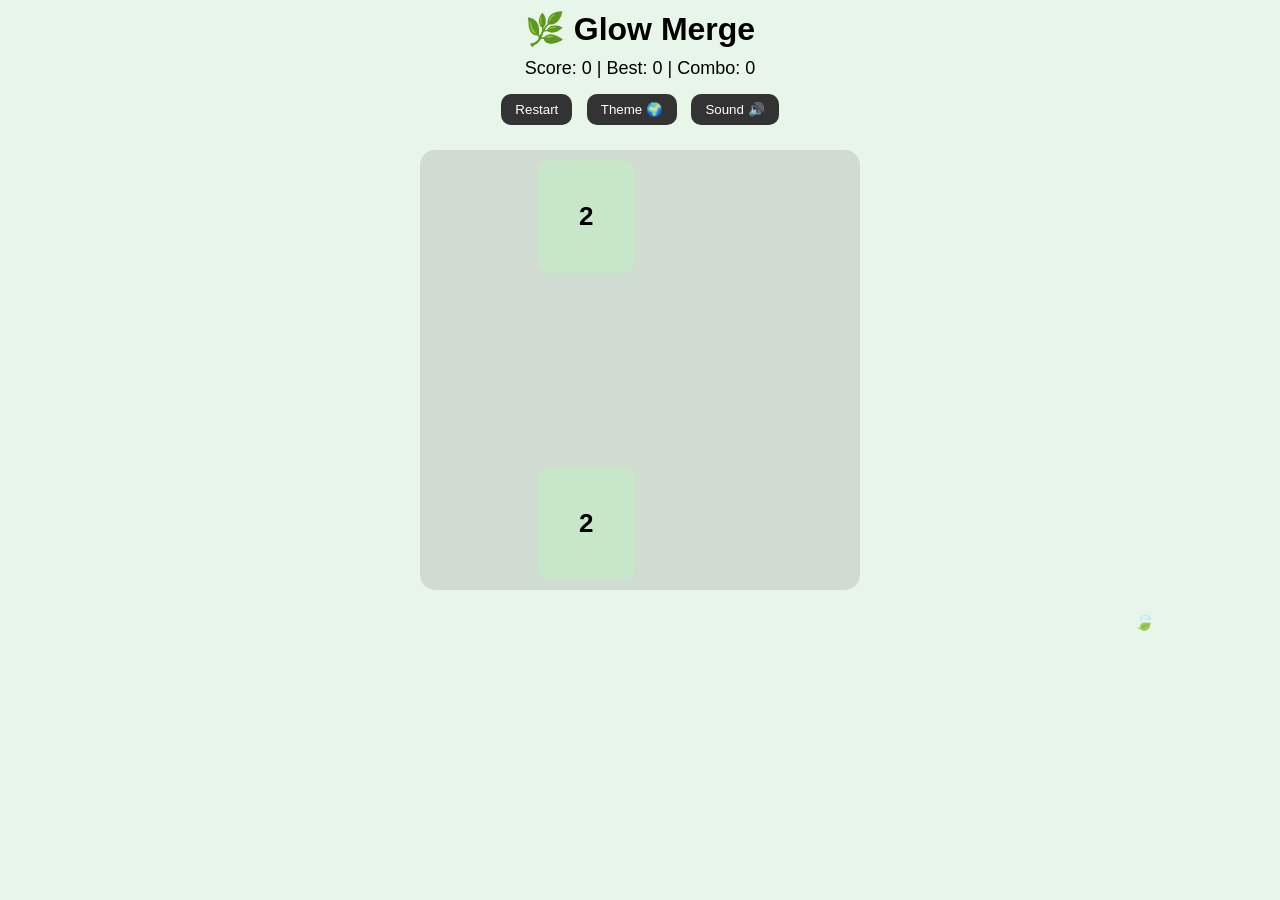
<file: js/ai.html>
<!DOCTYPE html>
<html lang="en">
<head>
<meta charset="UTF-8">
<title>Glow Merge</title>

<style>
body {
    margin: 0;
    font-family: Arial, sans-serif;
    text-align: center;
    overflow: hidden;
    transition: background 0.6s ease;
}

/* 🌍 THEMES */
body.forest { background:#e8f5e9; }
body.ocean { background:#e0f7ff; }
body.sunset { background:#fff3e0; }
body.lavender { background:#f3e5f5; }
body.desert { background:#fff1d6; }

/* 🎮 LAYOUT */
h1 { margin: 10px; }

#info {
    margin: 10px;
    font-size: 18px;
}

button {
    padding: 8px 14px;
    margin: 5px;
    border: none;
    border-radius: 10px;
    cursor: pointer;
    background: #333;
    color: white;
}

/* 🧊 BOARD */
#game-container {
    width: 420px;
    height: 420px;
    margin: 20px auto;
    display: grid;
    grid-template-columns: repeat(4, 1fr);
    grid-gap: 10px;
    padding: 10px;
    border-radius: 15px;
    background: rgba(0,0,0,0.1);
    position: relative;
    z-index: 10;
}

/* 🟦 TILE */
.tile {
    display:flex;
    align-items:center;
    justify-content:center;
    font-size:26px;
    font-weight:bold;
    border-radius:12px;
    transition: transform 0.15s ease, box-shadow 0.2s ease;
}

/* 💥 POP */
.pop { animation: pop 0.2s ease; }

@keyframes pop {
    0% { transform: scale(0.6); }
    50% { transform: scale(1.3); }
    100% { transform: scale(1); }
}

/* ✨ COMBO GLOW */
.combo {
    box-shadow: 0 0 15px rgba(255,255,255,0.8),
                0 0 30px rgba(255,255,255,0.4);
}

/* 🌿 FOREST */
.forest .tile[data-value="2"] { background:#c8e6c9; }
.forest .tile[data-value="4"] { background:#a5d6a7; }
.forest .tile[data-value="8"] { background:#66bb6a; color:white; }

/* 🌊 OCEAN */
.ocean .tile[data-value="2"] { background:#d6f6ff; }
.ocean .tile[data-value="4"] { background:#80deea; }
.ocean .tile[data-value="8"] { background:#26c6da; color:white; }

/* 🌅 SUNSET */
.sunset .tile[data-value="2"] { background:#ffe0b2; }
.sunset .tile[data-value="4"] { background:#ffb74d; }
.sunset .tile[data-value="8"] { background:#fb8c00; color:white; }

/* 💜 LAVENDER */
.lavender .tile[data-value="2"] { background:#e1bee7; }
.lavender .tile[data-value="4"] { background:#ba68c8; }
.lavender .tile[data-value="8"] { background:#8e24aa; color:white; }

/* 🏜️ DESERT */
.desert .tile[data-value="2"] { background:#ffe0b2; }
.desert .tile[data-value="4"] { background:#ffb74d; }
.desert .tile[data-value="8"] { background:#ef6c00; color:white; }

/* 🌧️ PARTICLES */
.particle {
    position: absolute;
    pointer-events: none;
    font-size: 18px;
    opacity: 0.8;
    animation: float 6s linear infinite;
}

@keyframes float {
    0% { transform: translateY(100vh) translateX(0); opacity: 0; }
    20% { opacity: 1; }
    100% { transform: translateY(-10vh) translateX(50px); opacity: 0; }
}
</style>
</head>

<body class="forest">

<h1>🌿 Glow Merge</h1>

<div id="info">
Score: <span id="score">0</span> |
Best: <span id="best">0</span> |
Combo: <span id="combo">0</span>
</div>

<button onclick="startGame()">Restart</button>
<button onclick="changeTheme()">Theme 🌍</button>
<button onclick="toggleSound()">Sound 🔊</button>

<div id="game-container"></div>

<!-- 🔊 SOUNDS -->
<audio id="sound"></audio>

<script>
let grid;
let score=0;
let combo=0;

let themes=["forest","ocean","sunset","lavender","desert"];
let tIndex=0;

let soundOn=false;
let best=localStorage.getItem("bestNature2")||0;

document.getElementById("best").textContent=best;

/* 🌧️ PARTICLES */
function spawnParticles(){
    setInterval(()=>{
        let p=document.createElement("div");
        p.className="particle";

        let theme=document.body.className;

        let icons={
            forest:"🍃",
            ocean:"💧",
            sunset:"✨",
            lavender:"🦋",
            desert:"🌵"
        };

        p.textContent=icons[theme];

        p.style.left=Math.random()*100+"vw";
        p.style.animationDuration=(4+Math.random()*3)+"s";

        document.body.appendChild(p);

        setTimeout(()=>p.remove(),7000);
    },800);
}

/* 🎮 START */
function startGame(){
    grid=Array(4).fill().map(()=>Array(4).fill(0));
    score=0;
    combo=0;
    updateUI();
    add();
    add();
    draw();
}

function updateUI(){
    document.getElementById("score").textContent=score;
    document.getElementById("combo").textContent=combo;

    if(score>best){
        best=score;
        localStorage.setItem("bestNature2",best);
        document.getElementById("best").textContent=best;
    }
}

/* ➕ ADD TILE */
function add(){
    let empty=[];
    for(let r=0;r<4;r++){
        for(let c=0;c<4;c++){
            if(grid[r][c]===0) empty.push({r,c});
        }
    }
    let spot=empty[Math.floor(Math.random()*empty.length)];
    grid[spot.r][spot.c]=Math.random()<0.9?2:4;
}

/* 🎨 DRAW */
function draw(){
    let container=document.getElementById("game-container");
    container.innerHTML="";

    for(let r=0;r<4;r++){
        for(let c=0;c<4;c++){
            let t=document.createElement("div");
            t.className="tile";

            let v=grid[r][c];
            if(v){
                t.textContent=v;
                t.setAttribute("data-value",v);

                t.classList.add("pop");

                if(v>=64){
                    t.classList.add("combo");
                }

                setTimeout(()=>t.classList.remove("pop"),200);
            }

            container.appendChild(t);
        }
    }
}

/* ➗ SLIDE */
function slide(row){
    row=row.filter(v=>v);

    for(let i=0;i<row.length-1;i++){
        if(row[i]===row[i+1]){
            row[i]*=2;
            score+=row[i];
            combo++;
            row[i+1]=0;

            if(soundOn) playSound();
        }
    }

    row=row.filter(v=>v);
    while(row.length<4) row.push(0);
    return row;
}

/* 🎮 MOVE */
function move(dir){
    let prev=JSON.stringify(grid);

    if(dir==="left"){
        for(let r=0;r<4;r++) grid[r]=slide(grid[r]);
    }
    if(dir==="right"){
        for(let r=0;r<4;r++) grid[r]=slide(grid[r].reverse()).reverse();
    }
    if(dir==="up"){
        for(let c=0;c<4;c++){
            let col=[];
            for(let r=0;r<4;r++) col.push(grid[r][c]);
            col=slide(col);
            for(let r=0;r<4;r++) grid[r][c]=col[r];
        }
    }
    if(dir==="down"){
        for(let c=0;c<4;c++){
            let col=[];
            for(let r=0;r<4;r++) col.push(grid[r][c]);
            col=slide(col.reverse()).reverse();
            for(let r=0;r<4;r++) grid[r][c]=col[r];
        }
    }

    if(JSON.stringify(grid)!==prev){
        add();
        draw();
        updateUI();
    }
}

/* ⌨️ CONTROLS */
document.addEventListener("keydown",e=>{
    if(e.key==="ArrowLeft")move("left");
    if(e.key==="ArrowRight")move("right");
    if(e.key==="ArrowUp")move("up");
    if(e.key==="ArrowDown")move("down");
});

/* 🌍 THEMES */
function changeTheme(){
    tIndex=(tIndex+1)%themes.length;
    document.body.className=themes[tIndex];
}

/* 🔊 SOUND */
function toggleSound(){
    soundOn=!soundOn;
    alert(soundOn?"Sound ON 🔊":"Sound OFF 🔇");
}

function playSound(){
    let a=document.getElementById("sound");
    a.src="https://www.soundjay.com/buttons/sounds/button-09.mp3";
    a.play();
}

startGame();
spawnParticles();
</script>

</body>
</html>
</file>
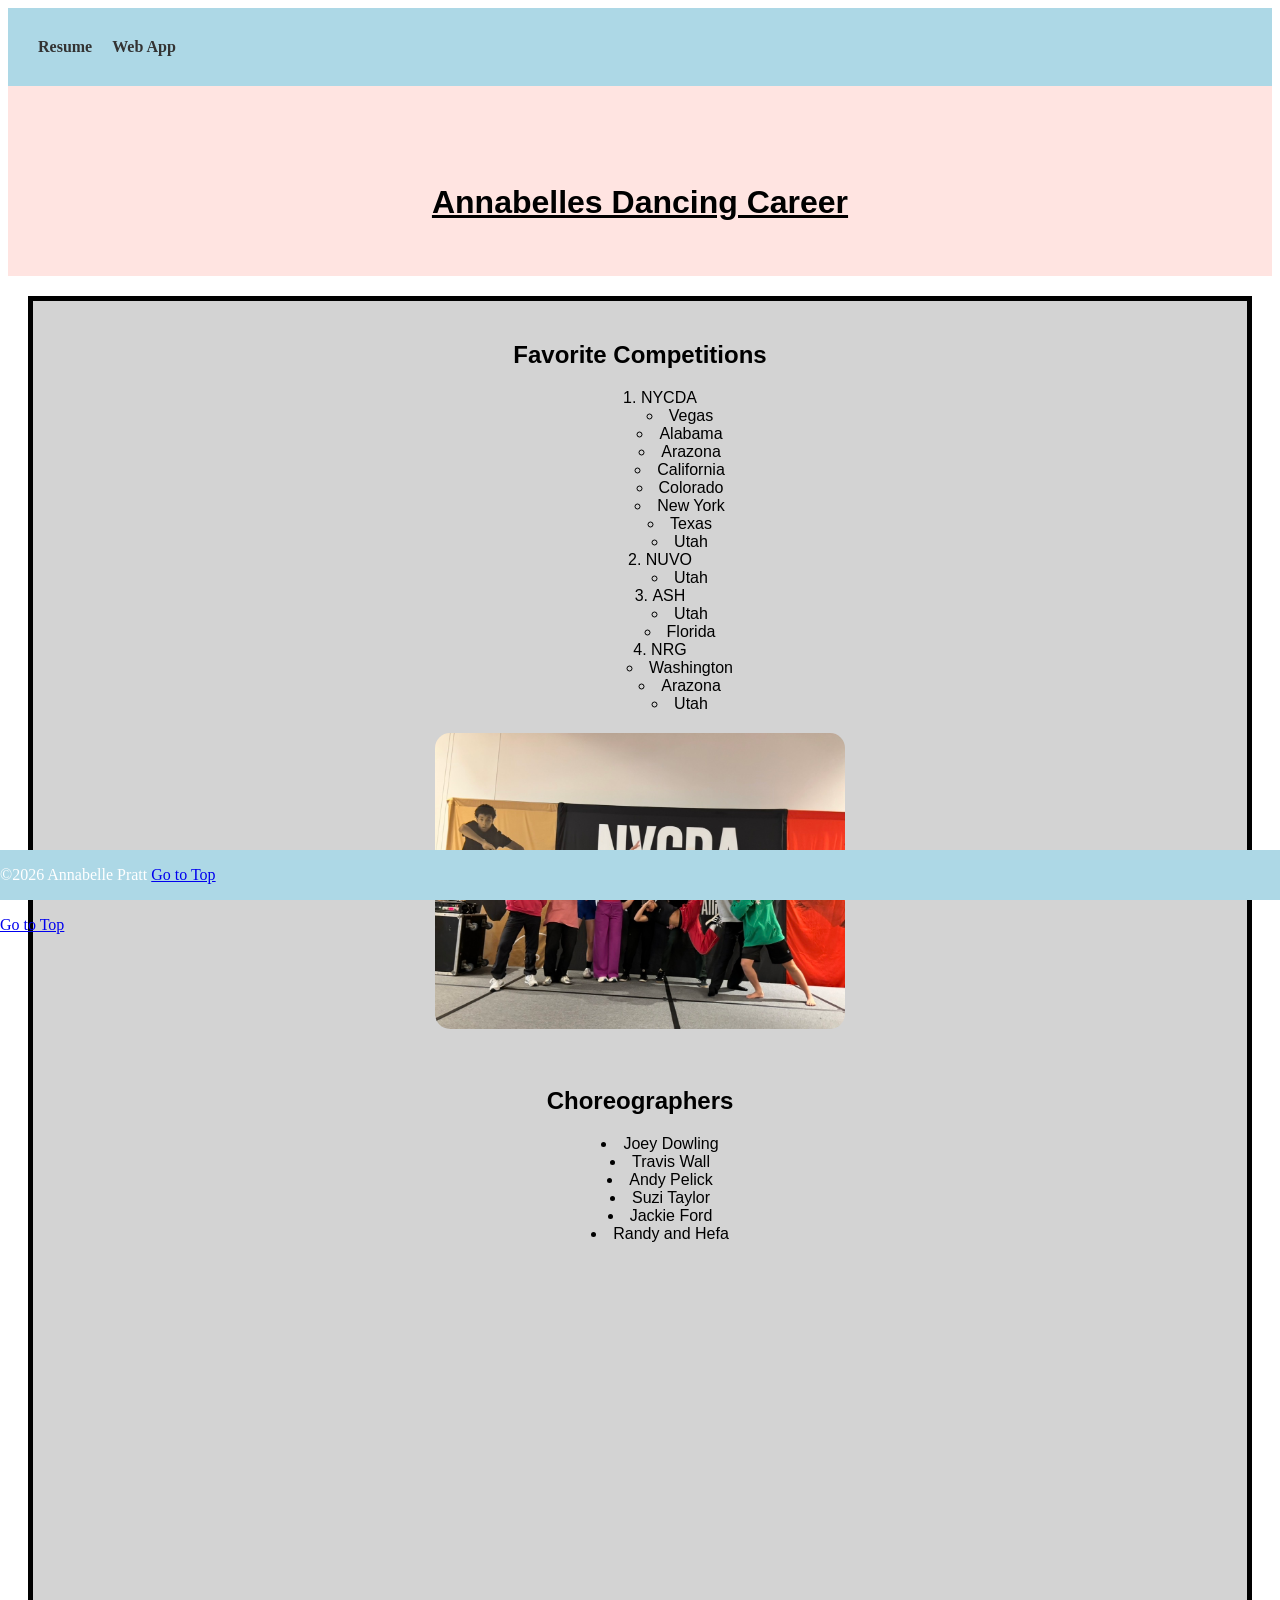
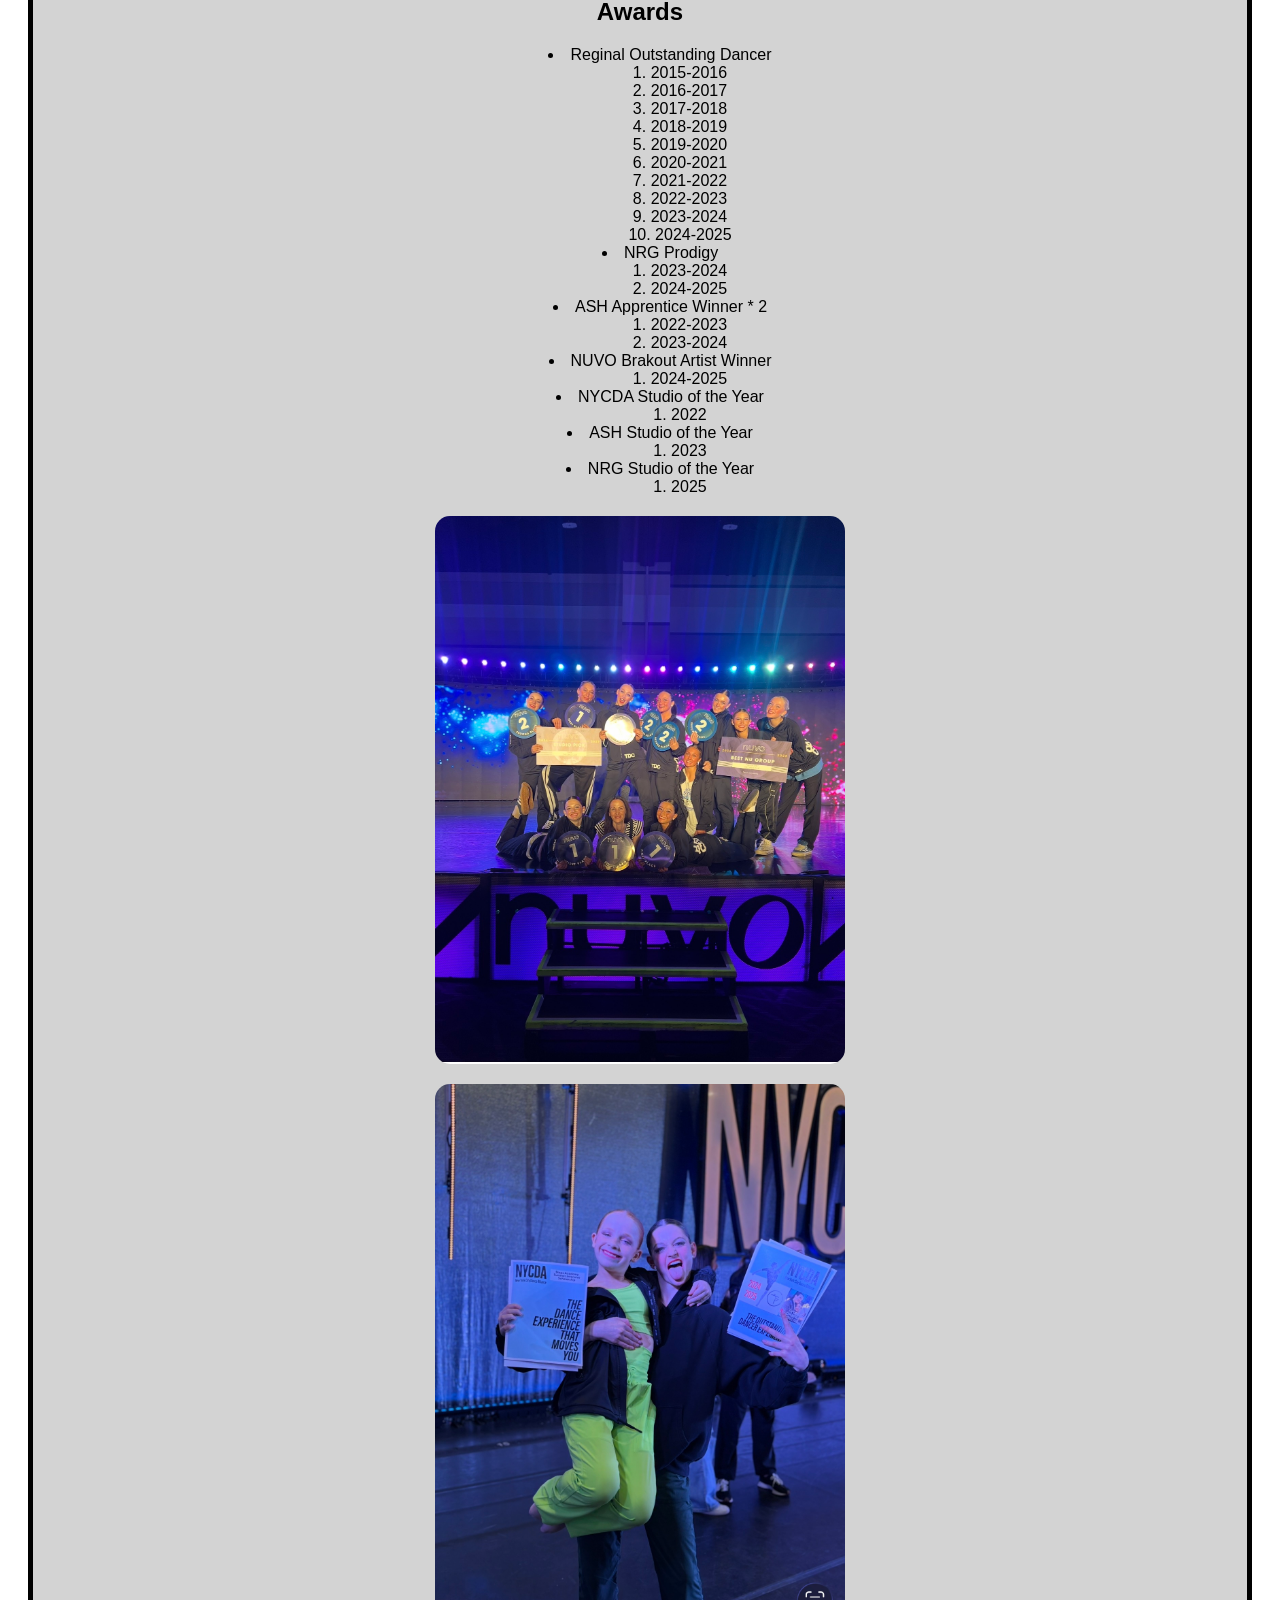
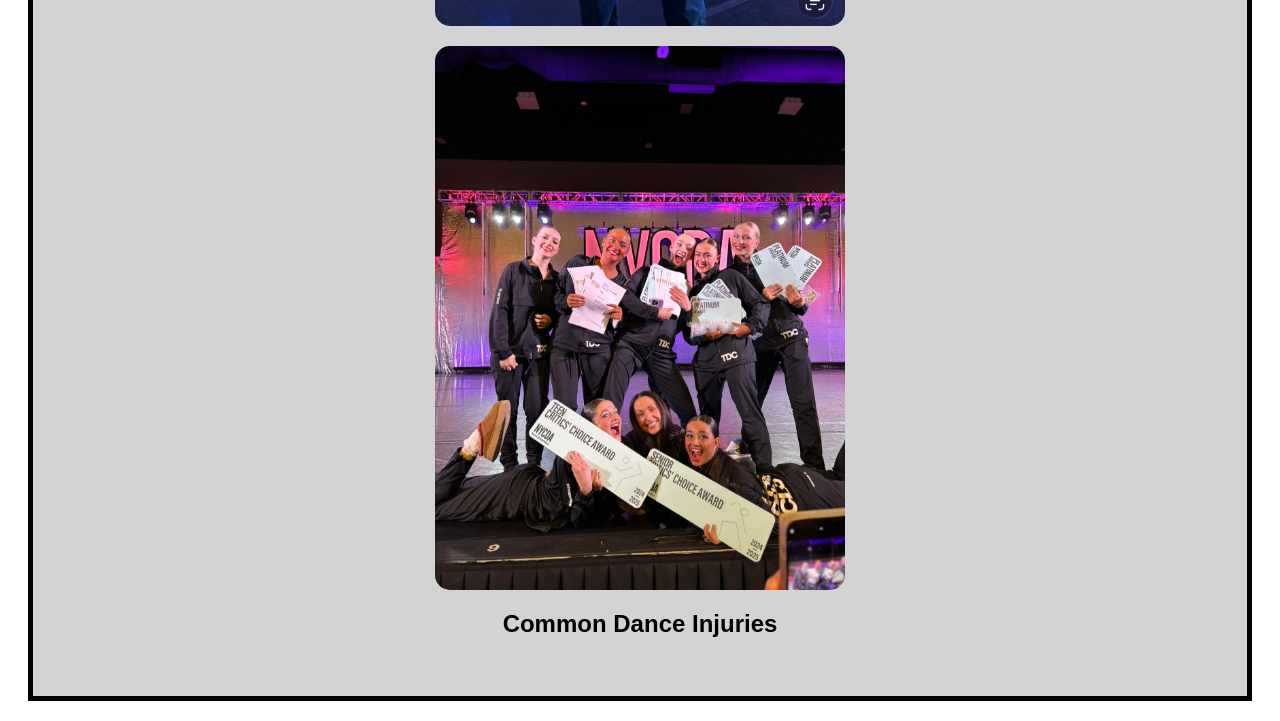
<file: js/fromscratch.html>
<!DOCTYPE html>
<html lang="en">
<head>
    <meta charset="UTF-8">
    <meta name="viewport" content="width=device-width, initial-scale=1.0">
    <title>Dancing</title>
    <link rel="stylesheet" type="text/css" href="../css/mystyles.css">
</head>
<body>
    <nav>
        <a href="../index.html">Resume</a>
        <a href="ai.html">Web App</a> 
    </nav>
    <div class="common header">
        <h1 id="top">Annabelles Dancing Career</h1>
    </div>
    <div class="common mainBody">
        <h2>Favorite Competitions</h2>
        <ol>
            <li>NYCDA</li>
            <ul>
                <li>Vegas</li>
                <li>Alabama</li>
                <li>Arazona</li>
                <li>California</li>
                <li>Colorado</li>
                <li>New York</li>
                <li>Texas</li>
                <li>Utah</li>
            </ul>
            <li>NUVO</li>
            <ul>
                <li>Utah</li>
            </ul>
            <li>ASH</li>
            <ul>
                <li>Utah</li>
                <li>Florida</li>
            </ul>
            <li>NRG</li>
            <ul>
                <li>Washington</li>
                <li>Arazona</li>
                <li>Utah</li>
            </ul>
        </ol>
        <img src="../assets/img/Dab.jpg">
        <br>
        <h2>Choreographers</h2>
        <ul>
            <li>Joey Dowling</li>
            <li>Travis Wall</li>
            <li>Andy Pelick</li>
            <li>Suzi Taylor</li>
            <li>Jackie Ford</li>
            <li>Randy and Hefa</li>
        </ul>
        <iframe width="560" height="315" 
        src="https://www.youtube.com/embed/zWcLFPjisL4" 
        title="YouTube video" 
        frameborder="0" 
        allowfullscreen>
        </iframe>
        <br>
        <h2>Awards</h2>
        <ul>
            <li>Reginal Outstanding Dancer</li>
            <ol>
                <li>2015-2016</li>
                <li>2016-2017</li>
                <li>2017-2018</li>
                <li>2018-2019</li>
                <li>2019-2020</li>
                <li>2020-2021</li>
                <li>2021-2022</li>
                <li>2022-2023</li>
                <li>2023-2024</li>
                <li>2024-2025</li>
            </ol>
            <li>NRG Prodigy</li>
            <ol>
                <li>2023-2024</li>
                <li>2024-2025</li>
            </ol>
            <li>ASH Apprentice Winner * 2</li>
            <ol>
                <li>2022-2023</li>
                <li>2023-2024</li>
            </ol>
            <li>NUVO Brakout Artist Winner</li>
            <ol>
                <li>2024-2025</li>
            </ol>
            <li>NYCDA Studio of the Year</li>
            <ol>
                <li>2022</li>
            </ol>
            <li>ASH Studio of the Year</li>
            <ol>
                <li>2023</li>
            </ol>
            <li>NRG Studio of the Year</li>
            <ol>
                <li>2025</li>
            </ol>

        </ul>
        <img src="../assets/img/NuvoWins.jpg">
        <img src="../assets/img/Winnie.jpg">
        <img src="../assets/img/nycdaWins.jpg">

        <h2>Common Dance Injuries</h2>
        <div class="tableauCenter">
            <div class='tableau' id='viz1776110973515' style='position: relative'>
            <noscript>
                <a href='#'>
                    <img alt='Dance injuries ' src='https:&#47;&#47;public.tableau.com&#47;static&#47;images&#47;P3&#47;P3J79STQT&#47;1_rss.png' style='border: none' />
                </a>
            </noscript>
            <object class='tableauViz'  style='display:none;'>
                <param name='host_url' value='https%3A%2F%2Fpublic.tableau.com%2F' /> 
                <param name='embed_code_version' value='3' /> 
                <param name='path' value='shared&#47;P3J79STQT' /> 
                <param name='toolbar' value='yes' />
                <param name='static_image' value='https:&#47;&#47;public.tableau.com&#47;static&#47;images&#47;P3&#47;P3J79STQT&#47;1.png' /> 
                <param name='animate_transition' value='yes' />
                <param name='display_static_image' value='yes' />
                <param name='display_spinner' value='yes' />
                <param name='display_overlay' value='yes' />
                <param name='display_count' value='yes' />
                <param name='language' value='en-US' />
            </object>

        </div>
        </div>
        
        <script type='text/javascript'>                    
        var divElement = document.getElementById('viz1776110973515');                    
        var vizElement = divElement.getElementsByTagName('object')[0];                    if ( divElement.offsetWidth > 800 ) { vizElement.style.width='1200px';vizElement.style.height='727px';} else if ( divElement.offsetWidth > 500 ) { vizElement.style.width='1200px';vizElement.style.height='727px';} else { vizElement.style.width='100%';vizElement.style.height='2027px';}                     var scriptElement = document.createElement('script');                    scriptElement.src = 'https://public.tableau.com/javascripts/api/viz_v1.js';                    vizElement.parentNode.insertBefore(scriptElement, vizElement);                </script>
        <br>
        </div>
     <div class="footer"> 
        &copy;2026 Annabelle Pratt 
        <a href="#top">Go to Top</a>
        <br>
        <a href="#top">Go to Top</a>
    </div>
</body>
</html>
</file>
<file: css/mystyles.css>
.header{
    background-color: mistyrose;
    color: black;
    height: 150px;
    line-height: 150px;
    padding: 20px;
    text-decoration: underline
}

.mainBody{
    background-color: lightgray;
    padding: 20px;
    border: 5px solid black;
    margin: 20px;
}

.footer{
    background-color: lightblue;
    color: white;
    height: 50px;
    line-height: 50px;
    position: fixed;
    bottom: 0;
    left: 0;
    width: 100%;
}
    
img{
    display: block;
    width: 35%;
    margin: 20px auto;
    border-radius: 15px;
}


.common{
    text-align: center;
    font-family:Impact, Haettenschweiler, 'Arial Narrow Bold', sans-serif
}

nav{
    background-color: lightblue;
    padding: 20px;
    overflow: hidden;
}

nav a{
    color: #333;
    padding: 10px;
    text-decoration: none;
    font-size: 16px;
    font-weight: bold;
    float: left;
}

nav a:hover{
    background-color: lightslategray;
}

ul {
    list-style-position: inside;
}

ol {
    list-style-position: inside;
}


.tableau {
    max-width: 100%;
}
</file>
